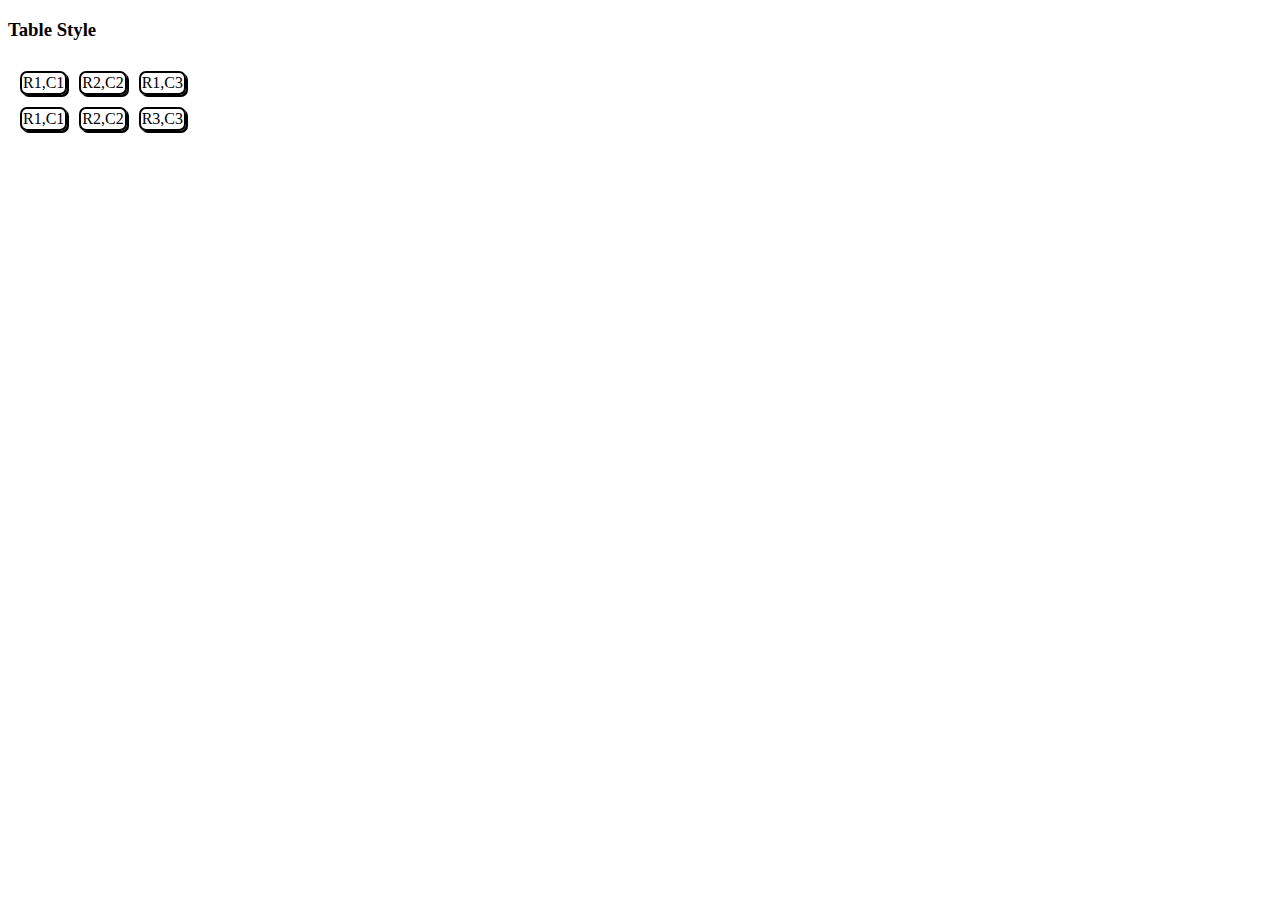
<file: index.html>
<!DOCTYPE html>
<html>
<head>
<link rel="stylesheet" href="style.css">
</head>
<body>
    <table>
        <h3>Table Style</h3>
        <tr>
            <td>
                R1,C1
            </td>
            <td>
                R2,C2
            </td>
            <td>R1,C3</td>
        </tr>
        <tr>
            <td>
                R1,C1
            </td>
            <td>
                R2,C2
            </td>
            <td>R3,C3</td>
        </tr>
    </table>
</body>

</html>
</file>
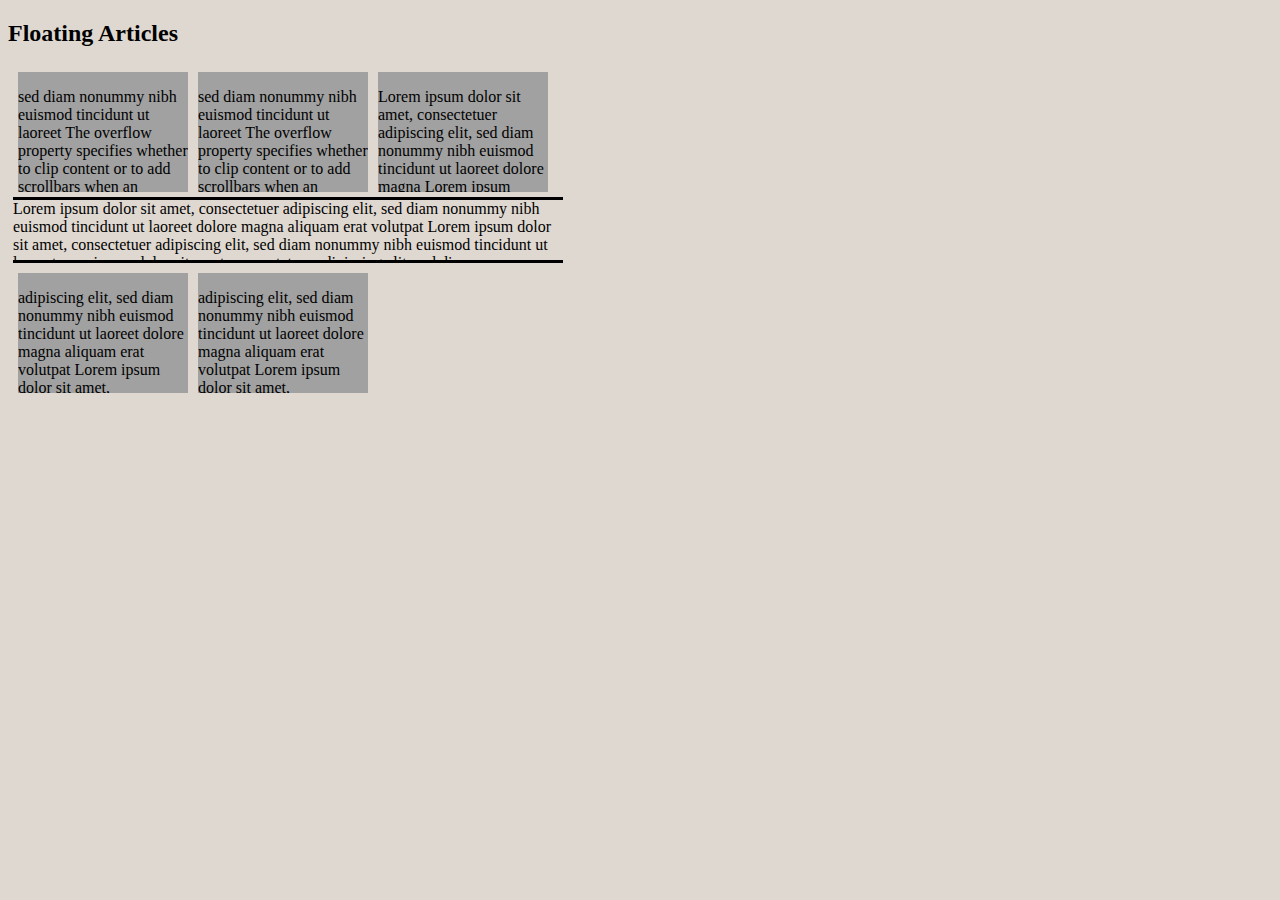
<file: index2.html>
<!DOCTYPE html>
<html>
<head>
  <link rel="stylesheet" href="style3.css">
</head>
<body>
    <h2>Floating Articles</h2>
    <div class="container">
        <div class="item">
            <p>sed diam nonummy nibh euismod tincidunt ut laoreet The 
                overflow property specifies whether to clip
                content or to add scrollbars when an element'scontent is too 
                big to fit in a specified area
            </p>
        </div>
        <div class="item">
            <p>sed diam nonummy nibh euismod tincidunt ut laoreet
                 The overflow property specifies whether to clip
                content or to add scrollbars when an element'scontent 
                is too big to fit in a specified area
            </p>
        </div>
        <div class="item">
            <p>Lorem ipsum dolor sit amet, consectetuer adipiscing elit, 
                sed diam nonummy nibh euismod tincidunt ut laoreet dolore magna 
                Lorem ipsum dolor sit amet, consectetuer adipiscing elit
            </p>
        </div>
    </div>
    <div class="ex1">Lorem ipsum dolor sit amet, consectetuer adipiscing elit, sed diam nonummy nibh euismod tincidunt ut laoreet dolore magna aliquam erat volutpat
        Lorem ipsum dolor sit amet, consectetuer adipiscing elit, sed diam nonummy nibh euismod tincidunt ut laoreetorem ipsum dolor sit amet, consectetuer adipiscing elit, sed diam nonummy nibh euismod tincidunt ut laoreet dolore magna aliquam erat volutpat
        Lorem ipsum dolor sit amet, consectetuer adipiscing elit, sed diam nonummy nibh euismod tincidunt ut laoreet The overflow property specifies whether to clip
        content or to add scrollbars when an element'scontent is too big to fit in a specified area  </div>
    <div class="container">
        <div class="item">
            <p>adipiscing elit, sed diam nonummy nibh euismod tincidunt ut
               laoreet dolore magna aliquam erat volutpat
                Lorem ipsum dolor sit amet, consectetuer adipiscing elit, sed diam nonummy 
                nibh euismod tincidunt ut laoreetorem ipsum dolor sit amet, consectetuer adipiscing elit, 
            </p>
        </div>
        <div class="item">
            <p>adipiscing elit, sed diam nonummy nibh euismod tincidunt ut
                laoreet dolore magna aliquam erat volutpat
                 Lorem ipsum dolor sit amet, consectetuer adipiscing elit, sed diam nonummy 
                 nibh euismod tincidunt ut laoreetorem ipsum dolor sit amet, consectetuer adipiscing elit,
            </p>
        </div>
    </div>
</body>
</html>
</file>
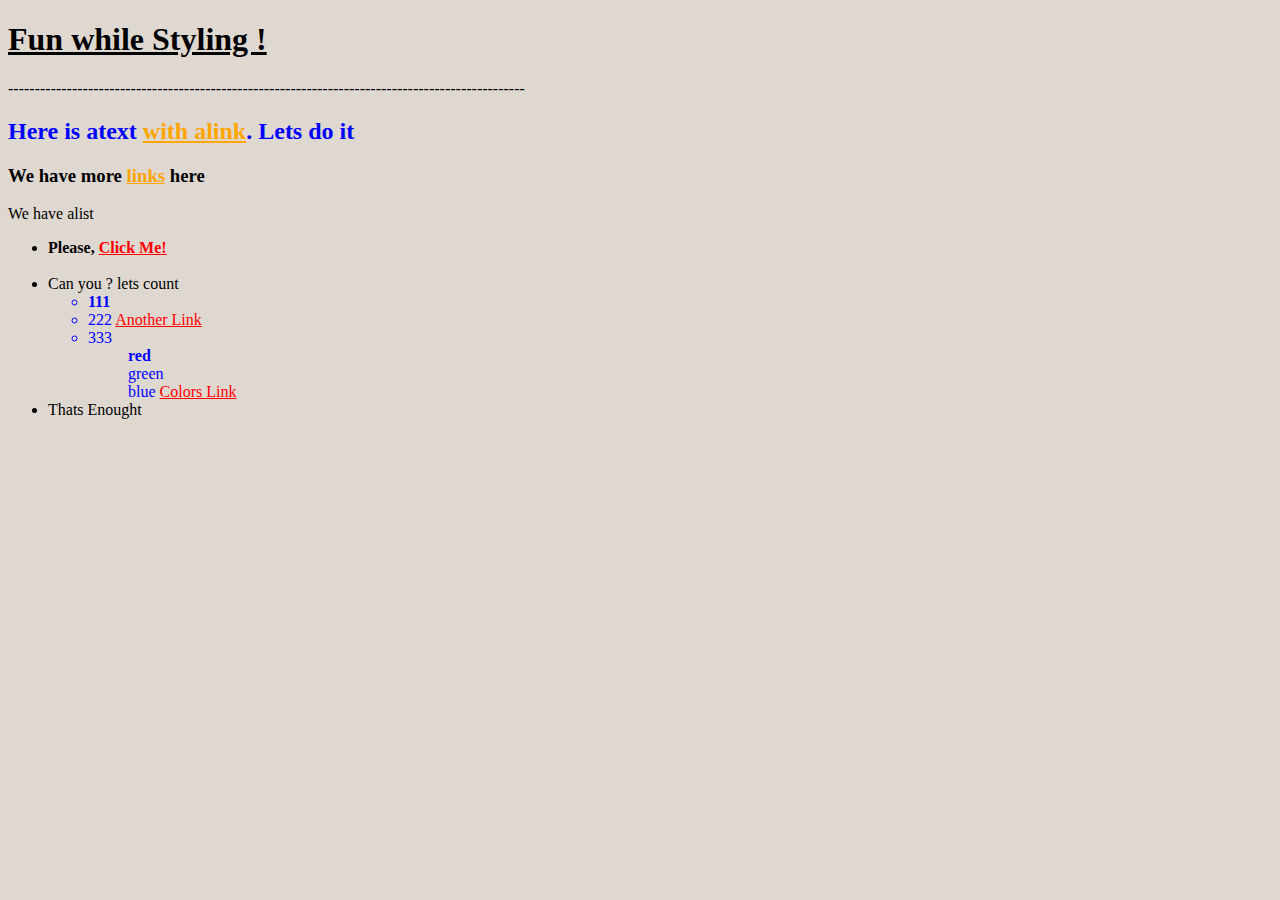
<file: index3.html>
<!DOCTYPE html>
<html lang="en">
<head>
    <meta charset="UTF-8">
    <meta name="viewport" content="width=device-width, initial-scale=1.0">
    <title>Document</title>
    <link rel="stylesheet" href="style3.css">
</head>
<body>
  <h1 style="font-weight: bold;"> <ins>Fun while Styling !</ins> </h1>
  <p>-------------------------------------------------------------------------------------------------</p>
  <h2 style="color: blue;">Here is atext <ins style="color: orange;"> with alink</ins>. Lets do it </h2>
  <h3>We have more <ins style="color: orange; font-weight: bold;">links</ins> here</h3>
  <p>We have alist</p>
  <ul>
    <li style="font-weight: bold;">Please, <ins style="color: red;"> Click Me!</ins></li>
    <br>
    <li>Can you ? lets count</li>
    <ul style="list-style-type:circle; color: blue;">
        <li style="color: blue; font-weight: bold   ;">111</li>
        <li>222 <ins style="color: red;">Another Link</ins> </li>
        <li>333</li>
        <ul style="list-style-type:none;">
            <li style="font-weight: bold;">red</li>
            <li>green</li>
            <li>blue <ins style="color: red;">Colors Link</ins> </li>
        </ul>
      </ul>
      <li>Thats Enought</li>  
    <br>
  </ul>
</body>
</html>
</file>
<file: style.css>
table{
    border-spacing: 12px;
}
th, td {
border: 2px solid black;
border-radius: 7px;
margin: 30px;
box-shadow: 2px 2px;
}
</file>
<file: style3.css>
body {
            background-color: rgb(223, 216, 208);
        }

        .container {
            position: relative;
            margin: 5px;
        }

        .item {
            background: #a1a1a1;
            width: 170px;
            height: 120px;
            margin: 5px;
            float: left;
            overflow: hidden;
        }

        div.ex1 {
            background-color: rgb(223, 216, 208);
            width: 550px;
            height: 60px;
            overflow: auto;
            border-top: 3px solid black;
            border-bottom: 3px solid black;
            margin: 5px;
            clear: both;
        }
</file>
